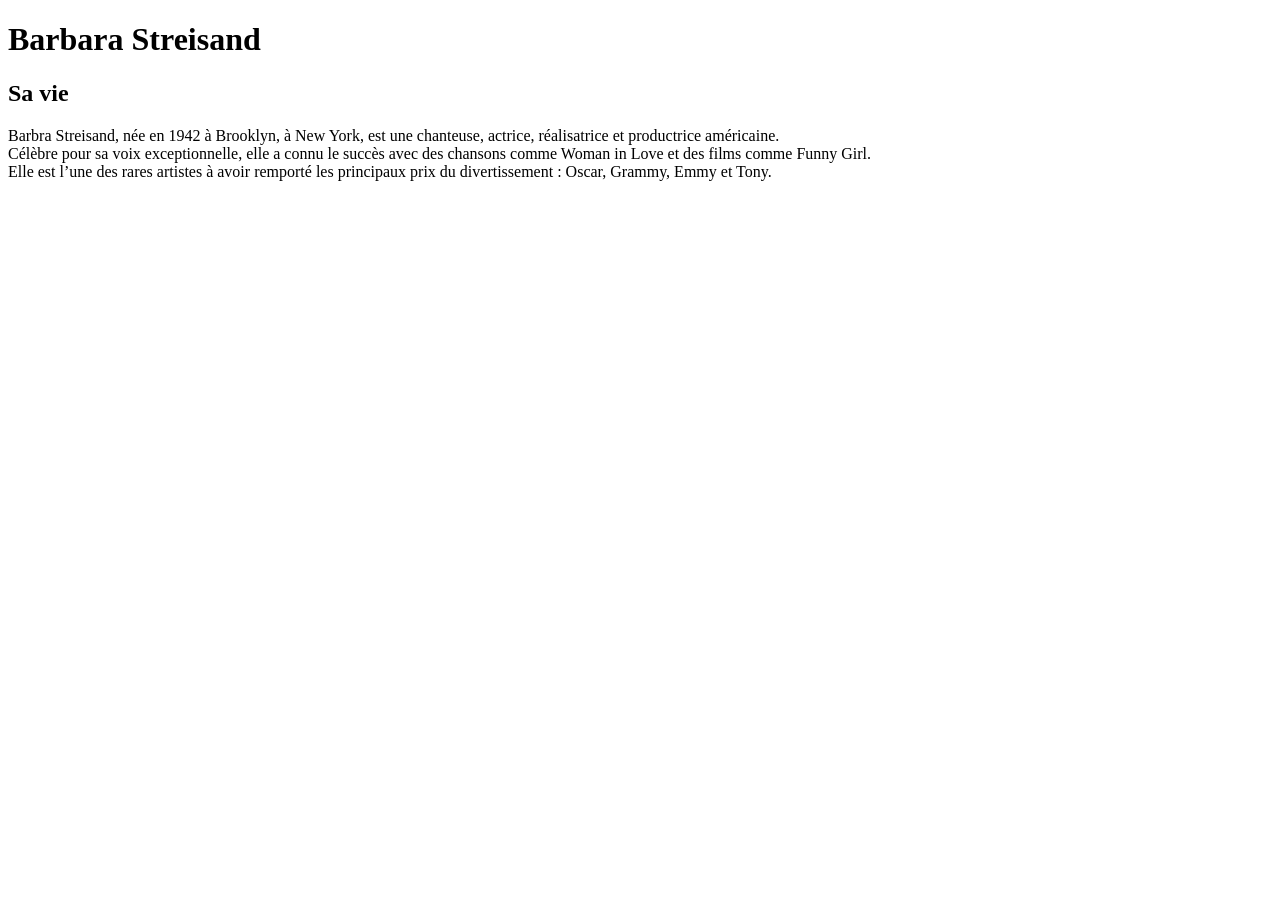
<file: Biographie.html>
<!DOCTYPE html>
<html lang="en">
<head>
    <meta charset="UTF-8">
    <meta name="viewport" content="width=device-width, initial-scale=1.0">
    <title>Document</title>
</head>
<body>
     <header>
        <h1><strong>Barbara Streisand</strong></h1>
    </header>
    <main>
        <h2><strong>Sa vie</strong></h2>

        <p>Barbra Streisand, née en 1942 à Brooklyn, à New York, est une chanteuse, actrice, réalisatrice et productrice américaine. <br>
            Célèbre pour sa voix exceptionnelle, elle a connu le succès avec des chansons comme Woman in Love et des films comme Funny Girl. <br>
            Elle est l’une des rares artistes à avoir remporté les principaux prix du divertissement : Oscar, Grammy, Emmy et Tony.</p>
    </main>

</body>
</html>
</file>
